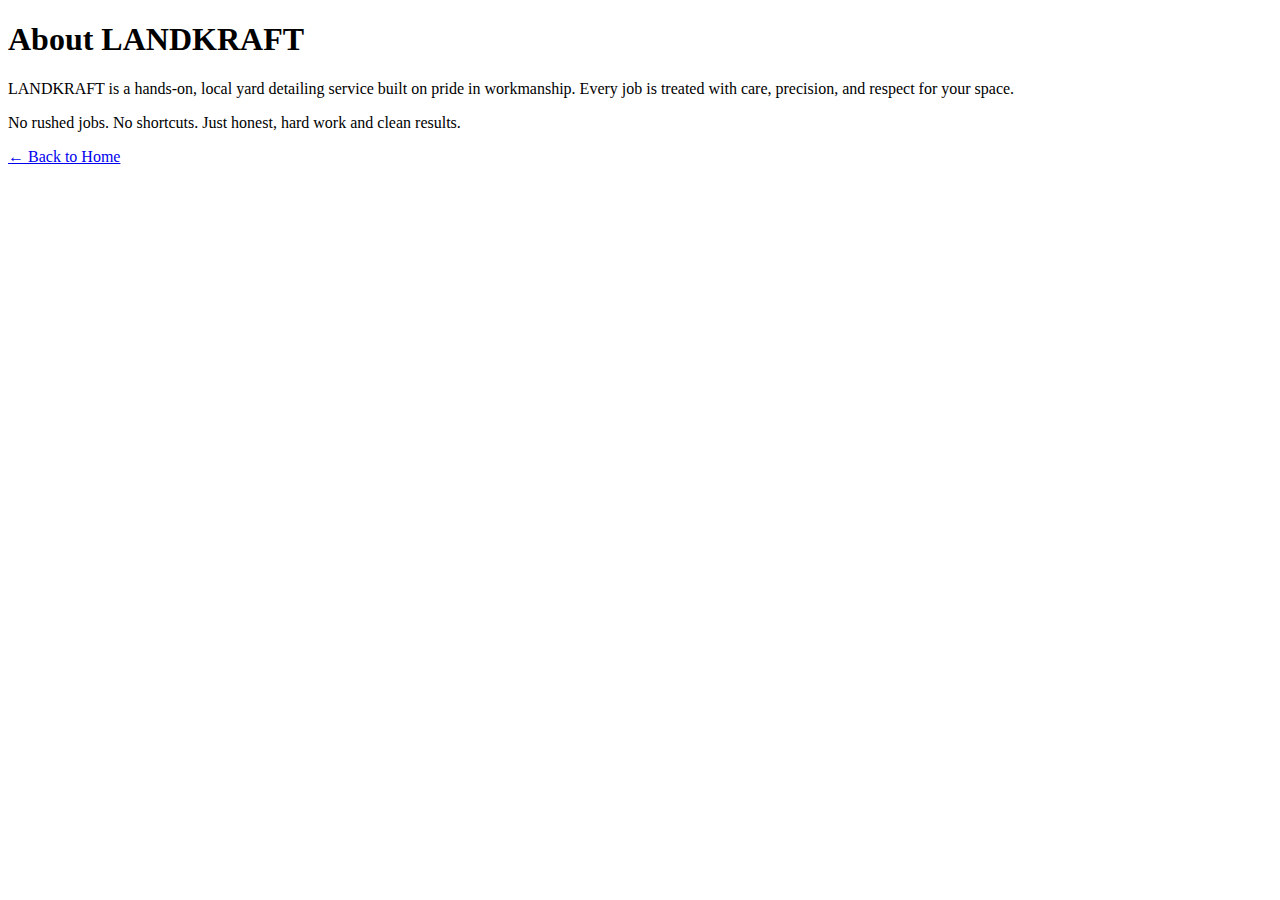
<file: about.html>
<!DOCTYPE html>
<html lang="en">
<head>
  <meta charset="UTF-8">
  <title>About | LANDKRAFT</title>
  <meta name="viewport" content="width=device-width, initial-scale=1.0">
</head>
<body>
  <h1>About LANDKRAFT</h1>

  <p>
    LANDKRAFT is a hands-on, local yard detailing service built on pride in workmanship.
    Every job is treated with care, precision, and respect for your space.
  </p>

  <p>
    No rushed jobs. No shortcuts. Just honest, hard work and clean results.
  </p>

  <p><a href="index.html">← Back to Home</a></p>
</body>
</html>
</file>
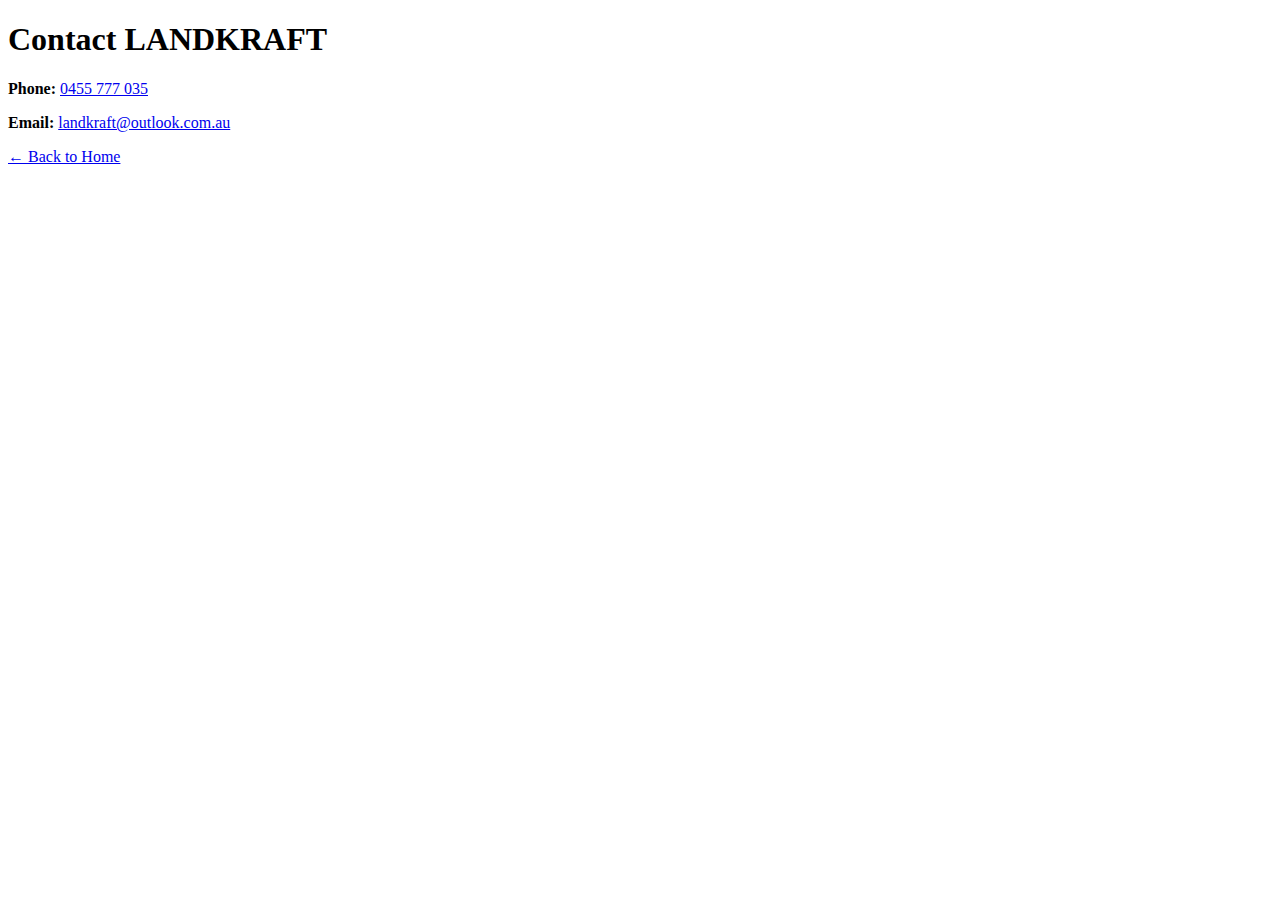
<file: contact.html>
<!DOCTYPE html>
<html lang="en">
<head>
  <meta charset="UTF-8">
  <title>Contact | LANDKRAFT</title>
  <meta name="viewport" content="width=device-width, initial-scale=1.0">
</head>
<body>
  <h1>Contact LANDKRAFT</h1>

  <p><strong>Phone:</strong> <a href="tel:0455777035">0455 777 035</a></p>
  <p><strong>Email:</strong> <a href="mailto:landkraft@outlook.com.au">landkraft@outlook.com.au</a></p>

  <p><a href="index.html">← Back to Home</a></p>
</body>
</html>
</file>
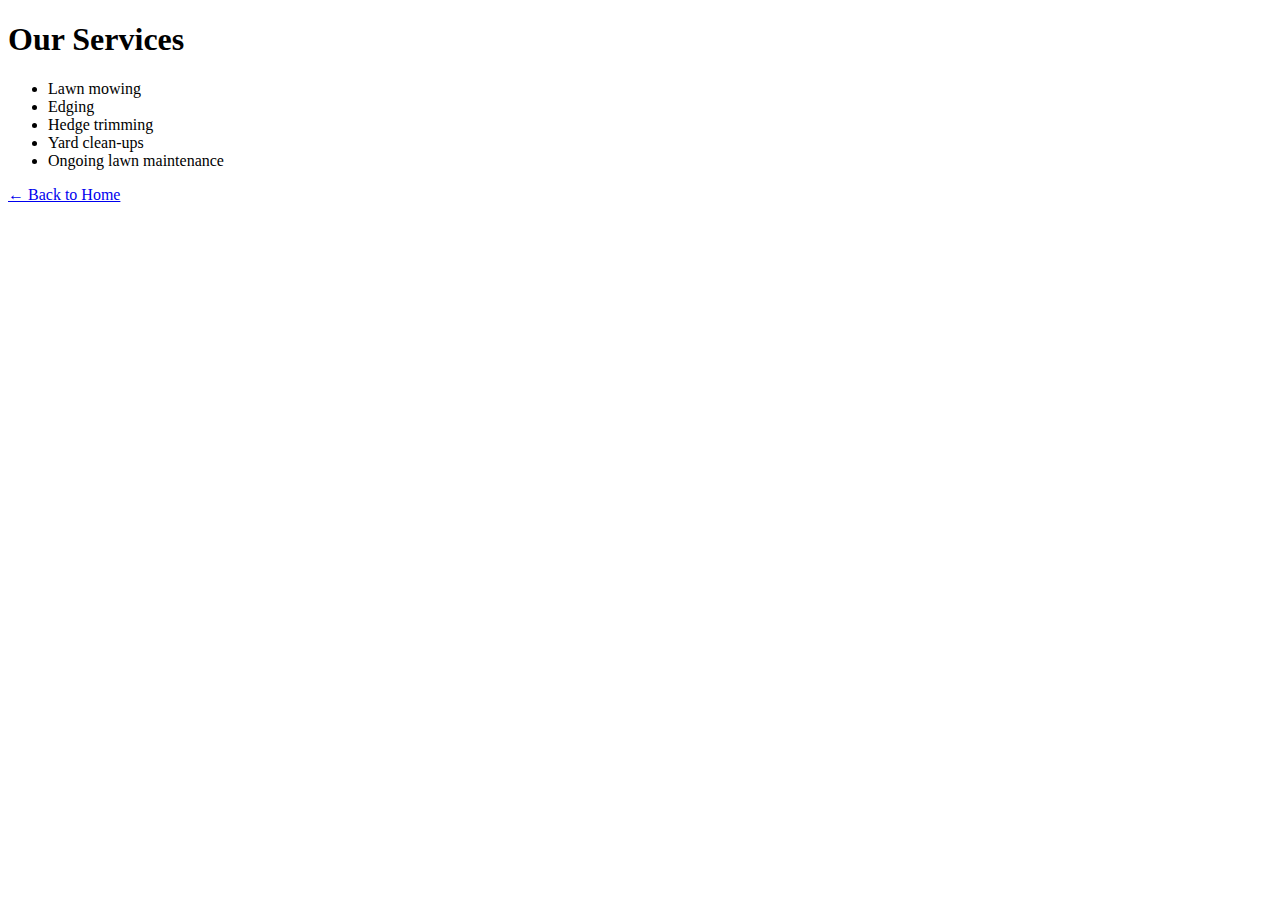
<file: services.html>
<!DOCTYPE html>
<html lang="en">
<head>
  <meta charset="UTF-8">
  <title>Services | LANDKRAFT</title>
  <meta name="viewport" content="width=device-width, initial-scale=1.0">
</head>
<body>
  <h1>Our Services</h1>

  <ul>
    <li>Lawn mowing</li>
    <li>Edging</li>
    <li>Hedge trimming</li>
    <li>Yard clean-ups</li>
    <li>Ongoing lawn maintenance</li>
  </ul>

  <p><a href="index.html">← Back to Home</a></p>
</body>
</html>
</file>
